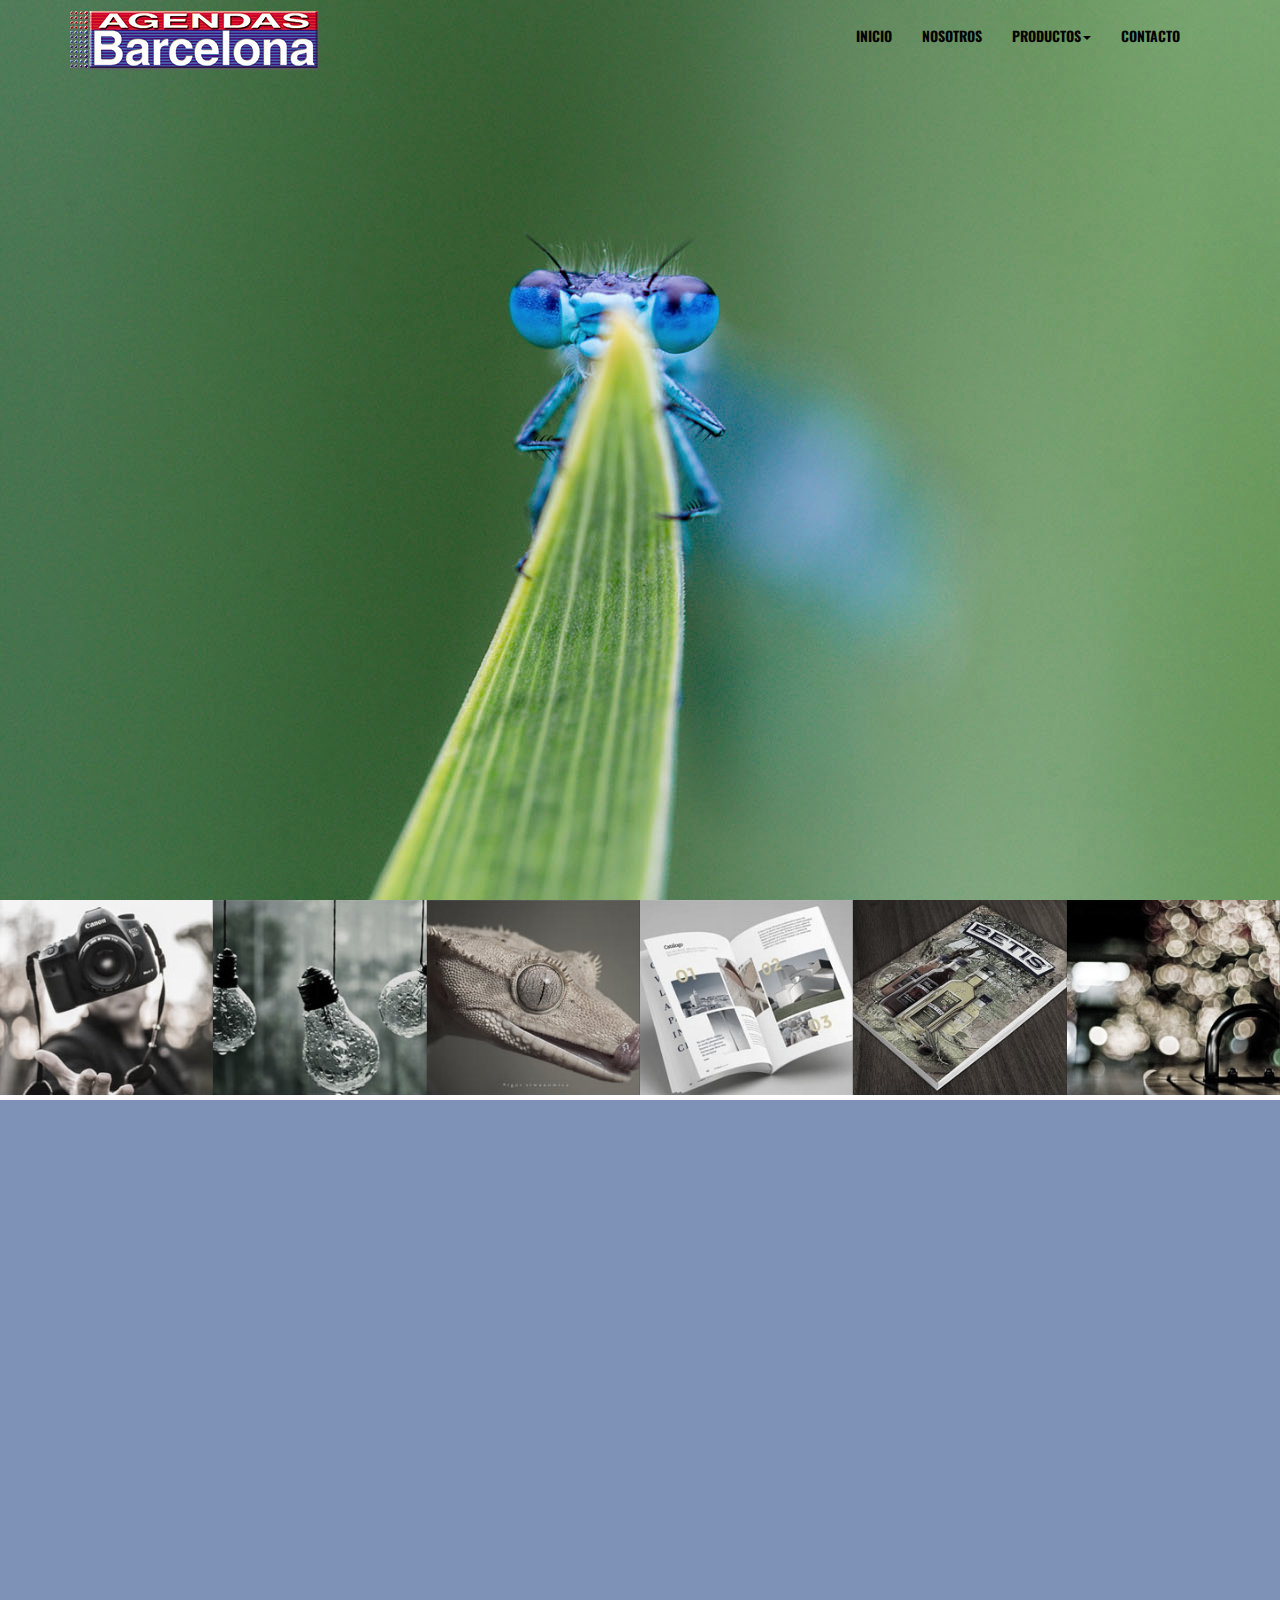
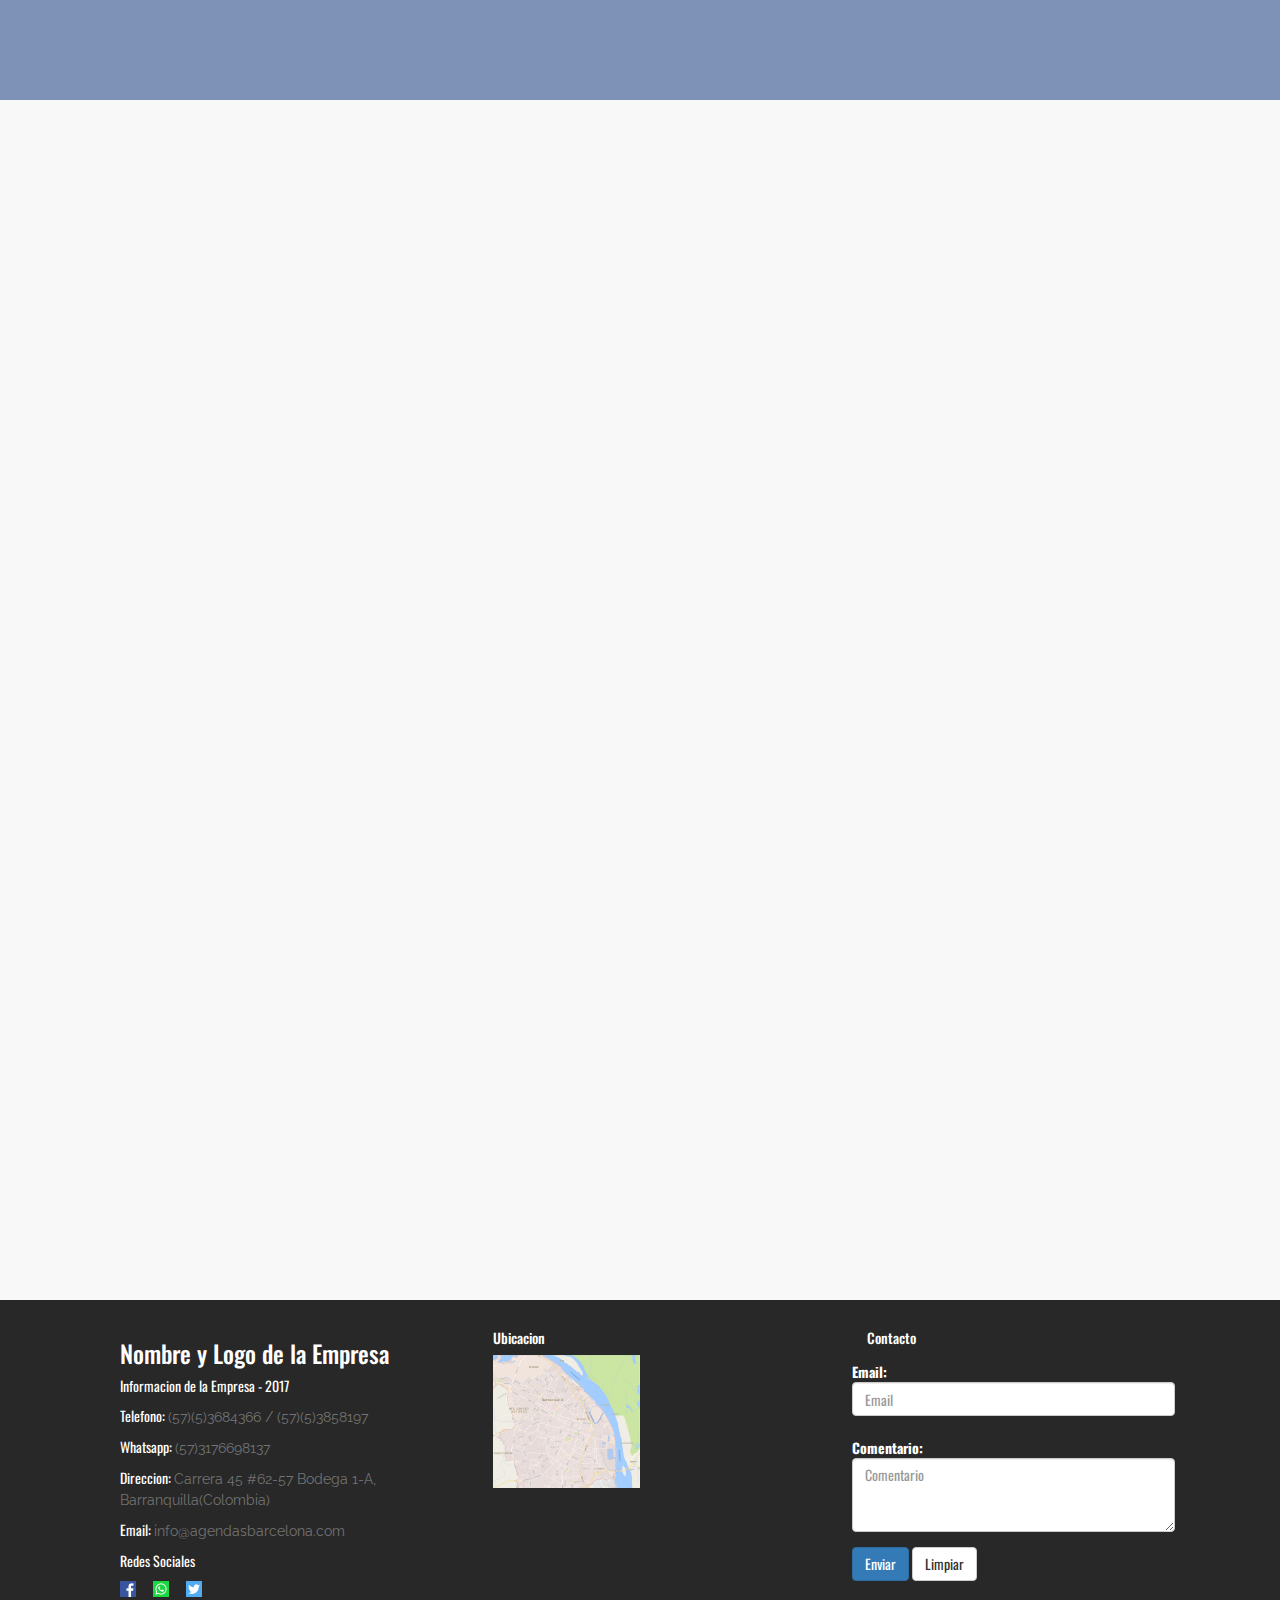
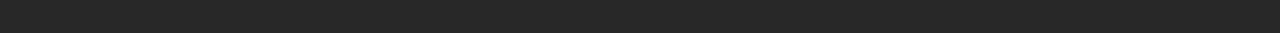
<file: index.html>
<!DOCTYPE html>
	<!--[if lt IE 7 ]> <html class="ie ie6 ie-lt10 ie-lt9 ie-lt8 ie-lt7 no-js" lang="en"> <![endif]-->
	<!--[if IE 7 ]>    <html class="ie ie7 ie-lt10 ie-lt9 ie-lt8 no-js" lang="en"> <![endif]-->
	<!--[if IE 8 ]>    <html class="ie ie8 ie-lt10 ie-lt9 no-js" lang="en"> <![endif]-->
	<!--[if IE 9 ]>    <html class="ie ie9 ie-lt10 no-js" lang="en"> <![endif]-->
	<!--[if gt IE 9]><!--><html class="no-js" lang="es"><!--<![endif]-->
	<!-- the "no-js" class is for Modernizr. --> 
	
	<head>
	
		<meta charset="utf-8">
		<meta http-equiv="X-UA-Compatible" content="IE=edge">
		<title>Industrias Graficas Barcelona</title>
		<meta name="author" content="Industrias Graficas Barcelona - Diseño y Desarrollo: Juan Carlos A Cabas Ar-xsendy" />
		<meta name="description" content="Industrias Graficas Barcelona. empresa con amplia trayectoria dedicada a las soluciones gráficas de las empresas Colombianas." />
		<!-- <meta name="google-site-verification" content="0bPe6qMd1LgxkqJV01sBWdPlZVeBBwTwp0fvtayWz9M" /> -->
		<meta name="Copyright" content="Industrias Graficas Barcelona - Diseño y Desarrollo: Juan Carlos A Cabas Ar-xsendy" />
		<meta name="viewport" content="width=device-width, initial-scale=1, user-scalable=no">
		<meta name="theme-color" content="#FF8A00">
		<link rel="img/icon.png" sizes="104x103" href="icon.png">
		<link rel="stylesheet" href="site_layout/css_main.css">
		<link rel="stylesheet" href="site_layout/bootstrap.css">
		<link href="https://fonts.googleapis.com/css?family=Poppins" rel="stylesheet">
		<link href="https://fonts.googleapis.com/css?family=Oswald|Raleway" rel="stylesheet">
		<link rel="stylesheet" href="site_layout/slider/slider-def.css">
		<script src="https://code.jquery.com/jquery-2.2.4.min.js" 
		  integrity="sha256-BbhdlvQf/xTY9gja0Dq3HiwQF8LaCRTXxZKRutelT44="
  		crossorigin="anonymous"></script>

  		<!--
  		<script async src="site_jsconfig/prefixfree.min.js"></script>
  		-->
  		
	</head>
	<body>
		<!--   
		<div id="preloader">
		  <div id="status">&nbsp;</div>
		</div>-->
		<div class="container-fluid">
			<header>
			<!--             MENU                 -->
				<nav id="nav_principal" class="navbar">
		    		<div id="wrapper_nav" class="container">
		    			<div class="navbar-header">
						    <button type="button" class="navbar-toggle" data-toggle="collapse" data-target="#navbar">
							    <span class="icon-bar"></span>
							    <span class="icon-bar"></span>
							    <span class="icon-bar"></span>
						    </button>
						    <a href="index.html">
					      	<img class="lg-bg" src="img/logo_barcelona_sm.png" id="logo_h" alt="Logo Barcelona">
					      	<img class="lg-sm" src="img/logo_barcelona_xs.png" id="logo_h" alt="Logo Barcelona">
					      </a>
				    	</div>
		    			<div id="navbar" class="navbar-collapse collapse navbar-right nav_center">
		    				<ul class="nav navbar-nav">
		    					<li><a href="index.html">INICIO</a></li>
								<li><a href="site_content/bc_aboutus.html">NOSOTROS</a></li>
								<li><a href="#" class="dropdown-toggle" data-toggle="dropdown" role="button">PRODUCTOS<span class="caret"></span></a>
									<ul class="dropdown-menu">
										<li>
											<a href="site_content/prod_agendas.html">Agendas</a>
											<a href="site_content/prod_impresion.html">Piñateria</a>
											<a href="site_content/prod_cerigraf.html">Lapiceros</a>
											<a href="site_content/prod_plotter.html">Cuadernos Argollados</a>
											<a href="site_content/prod_neon.html">Fiestas NEON</a>
										</li>
									</ul>
								</li>
								<li><a href="site_content/contact_us.html">CONTACTO</a></li>
		    				</ul>
		    			</div>
		    		</div>
		    	</nav>			
			</header>
			<!--             /MENU                 -->

			<div class="wrapper">
				<div id="front-slide" class="col-xs-12">
					<div id="slider">
						<div class="slides">
							<!-- First slide -->
							<div class="slider">
								<!--
								<div class="legend"></div> -->
								<div class="content">
									<div class="content-txt">
										<h1>Agendas</h1>
										<h2>Slogan o breve descripcion de Agendas</h2>
									</div>
								</div>
								<div class="images">
									<img class="img_bg" src="img/slider/sl01.jpg">
									<img class="img_sm" src="img/slider/sl01b.jpg">
								</div>
							</div>
							<!-- Second slide -->
							<div class="slider">
								<!--
								<div class="legend"></div> -->
								<div class="content">
									<div class="content-txt">
										<h1> Segundo Producto</h1>
										<h2>Slogan o breve descripcion de Producto</h2>
									</div>
								</div>
								<div class="images">
									<img class="img_bg" src="img/slider/sl02.jpg">
									<img class="img_sm" src="img/slider/sl02b.jpg">
								</div>
							</div>
							<!-- Third slide -->
							<div class="slider">
								<!--
								<div class="legend"></div> -->
								<div class="content">
									<div class="content-txt">
										<h1> Tercer Imagen</h1>
										<h2>Slogan o breve descripcion de la imagen</h2>
									</div>
								</div>
								<div class="images">
									<img class="img_bg" src="img/slider/sl03.jpg">
									<img class="img_sm" src="img/slider/sl03b.jpg">
								</div>
							</div>
						</div>
					</div>
				</div>
				<div id="fcarrousel" class="col-xs-12">
					
					<div class="cont-over col-xs-12 col-sm-6 col-md-2 col-lg-2">
						<div class=" fc_box" style="background-image: url('img/fccar/fc01.jpg');background-position: 50% 50%;"></div>
						<div class="overlay">
							<div class="ovtext">Catálogo Corporativo</div>
						</div>
					</div>

					<div class="cont-over col-xs-12 col-sm-6 col-md-2 col-lg-2">
						<div class=" fc_box" style="background-image: url('img/fccar/fc02.jpg');background-position: 50% 50%;"></div>
						<div class="overlay">
							<div class="ovtext">Catálogo Institucional</div>
						</div>
					</div>

					<div class="cont-over col-xs-12 col-sm-6 col-md-2 col-lg-2">
						<div class=" fc_box" style="background-image: url('img/fccar/fc03.jpg');background-position: 50% 50%;"></div>
						<div class="overlay">
							<div class="ovtext">Catálogo Académico</div>
						</div>
					</div>

					<div class="cont-over col-xs-12 col-sm-6 col-md-2 col-lg-2">
						<div class=" fc_box" style="background-image: url('img/fccar/fc04.jpg');background-position: 50% 50%;"></div>
						<div class="overlay">
							<div class="ovtext">Catálogo Piñatería</div>
						</div>
					</div>

					<div class="cont-over col-xs-12 col-sm-6 col-md-2 col-lg-2">
						<div class=" fc_box" style="background-image: url('img/fccar/fc05.jpg');background-position: 50% 50%;"></div>
						<div class="overlay">
							<div class="ovtext">Catálogo Publicitario</div>
						</div>
					</div>

					<div class="cont-over col-xs-12 col-sm-6 col-md-2 col-lg-2">
						<div class=" fc_box" style="background-image: url('img/fccar/fc06.jpg');background-position: 50% 50%;"></div>
						<div class="overlay">
							<div class="ovtext">Catálogo Fiesta Neon</div>
						</div>
					</div>

				</div>
				<!--<div class="triangle-bt-cr"></div>-->
				
					<div class="col-xs-12 modules mod1">
						<div class="content-mod block" data-move-y="100px" data-move-y="-100px">
							<h2>Quienes Somos</h2>
							<p>
								Industrias Gráficas Barcelona es una empresa con amplia trayectoria en las ciudades de Barranquilla y Medellín, dedicada a las soluciones gráficas de las empresas Colombianas.
							</p>
							<p>Día a día nos destacamos por mejorar en la búsqueda de soluciones gráficas adecuadas, que nos permitan brindar un servicio de excelente calidad.</p>
						</div>
					</div>
					<div id="module-bg1">
						<!--<div class="triangle-top"></div>-->
						<div class="col-xs-12 modules mod2" style="background-color:#F8F8F8;">
							<div class="content-mod block" data-move-y="200px" data-move-y="-200px">
								<h2>MODULO 2</h2>
								<p>
									Lorem ipsum dolor sit amet, consectetur adipisicing elit. Ab eligendi accusantium dolorum repudiandae aut impedit laboriosam, voluptas velit corrupti, praesentium quae tempore illum unde nihil voluptate eius harum deserunt distinctio!
								</p>
							</div>	
						</div>	
					</div>
				<div id="module-bg2">	
					<!--<div class="triangle-bottom"></div>-->
					<div class="col-xs-12 modules mod3" style="background-color:#F8F8F8;">
						<div id="content-mod3" class="content-mod block" data-move-x="200px" data-move-x="-200px">
							<h2>MODULO 3</h2>
							<p>	
								Lorem ipsum dolor sit amet, consectetur adipisicing elit. In cum doloribus dolor, ipsa, laborum, sequi unde minus omnis veritatis numquam, quae ad nostrum ut beatae aspernatur aliquam soluta consequuntur culpa.
							</p>
						</div>	
					</div>	
				</div>	
			</div>
			
			
			          
			<footer>
				<div id="container_foot">
					<div class="col-xs-12 col-sm-4 foot">
						<h3>Nombre y Logo de la Empresa</h3>
							<p>Informacion de la Empresa - 2017</p>
							<p>Telefono: <span>(57)(5)3684366 / (57)(5)3858197</span> </p>
							<p>Whatsapp: <span>(57)3176698137</span></p>
							<p>Direccion: <span>Carrera 45 #62-57 Bodega 1-A, Barranquilla(Colombia)</span> </p>
							<p>Email: <span>info@agendasbarcelona.com</span> </p>
							<p>Redes Sociales</p>
							<div class="foot_i">
								<div class="social_i"><img class="img-responsive" src="img/icons/fb_i.jpg" alt=""></div>
								<div class="social_i"><img class="img-responsive" src="img/icons/wh_i.jpg" alt=""></div>
								<div class="social_i"><img class="img-responsive" src="img/icons/tw_i.jpg" alt=""></div>
							</div>
					</div>
					<div class="col-xs-12 col-sm-4 foot">
					<h5>Ubicacion</h5>
						<img class="img-responsive" src="img/ubicacion.jpg" alt="">
					</div>
					<div class="col-xs-12 col-sm-4 foot">
						<h5>Contacto</h5>
							<form class="form-horizontal" action="libraries/sendmail.php" method="post">
								<!--<div class="form-group">
								  <label>Nombre:</label>
								  <div>
								  	<input type="text" name="name_form" class="form-control" placeholder="Nombre">
									</div>
								</div>-->
								<div class="form-group">
								  <label class="control-label">Email:</label>
								  <div>
								    <input type="email" name="email_form" class="form-control" id="inputEmail" placeholder="Email">
								  </div>
								</div>
								<div class="form-group">
								  <label class="control-label">Comentario:</label>
								  <div>
								    <textarea rows="3" name="coment_form" class="form-control" placeholder="Comentario"></textarea>
								  </div>
								</div>
						    <div class="form-group">
						        <div class="">
						            <input type="submit" class="btn btn-primary" value="Enviar">
						            <input type="reset" class="btn btn-default" value="Limpiar">
						        </div>
						    </div>
							</form>
					</div>
				</div>
			</footer>
		</div>
		<script async src="site_jsconfig/main_js.js"></script>
		<script async src="site_jsconfig/bootstrap.js"></script>
		<script async src="site_complement/js/jquery.easing.min.js"></script>
		<script src="site_jsconfig/jquery.smoove.js"></script>
		<script> $('.block').smoove({offset:'25%'}); </script>
	</body>
	</html>
</file>
<file: site_layout/css_main.css>
html body{
	font-family: 'Oswald', sans-serif !important;
}
body{
	background-color: #4A4A4A;
	max-width: 100%;
}

/* Preloader */

#preloader {
  position: fixed;
  top: 0;
  left: 0;
  right: 0;
  bottom: 0;
  background-color: #fff;
  /* change if the mask should have another color then white */
  z-index: 99;
  /* makes sure it stays on top */
}

#status {
  width: 250px;
  height: 60px;
  position: absolute;
  left: 50%;
  /* centers the loading animation horizontally one the screen */
  top: 50%;
  /* centers the loading animation vertically one the screen */
  background-image: url(../img/logo_barcelona_sm.png);
  /* path to your loading animation */
  background-repeat: no-repeat;
  background-position: 50% 50%;
  background-size: cover;
  margin: -100px 0 0 -100px;
  /* is width and height divided by two */
}

.container-fluid{
	background-color: #7E92B7;
}
header{
	width: 100%;
	/*background-color: rgba(80,80,80,0.1);*/
	padding: 10px;
	position: absolute;
	z-index: 2;
}
.lg-sm{
		display: none;
	}
header>ul{
	list-style: none;
	float: left;
}
header>ul>li{
	float: left;
	padding: 3px;
}
li>a{
	color: rgb(4,4,4);
	font-weight: bolder;
}
li>a:hover{
	text-decoration: none;
	color: rgb(144,135,194);
}
.wrapper{
	max-width: 100%;
	position: relative;
	float: both;
}
#front-slide{
	padding: 0;
	height: 100vh;
}
/*#slider, .slider:after{
	position: absolute;
	width: 100%;
	height: 100%;
	top: 0;
	left: 0;
}
#slider:after{
	content: '';
	background: url(../img/slider/pattern.png) top left; 
}*/
.img_bg{
	-webkit-filter: grayscale(10%); /* Safari 6.0 - 9.0 */
  filter: grayscale(10%);
  object-fit: cover;
}
.img_sm{
	display: none;
}
#fcarrousel{
	max-width: 100%;
	height: 200px;
	background-color: rgb(255,255,255);
	padding: 0;
	border-bottom: 5px solid #fff; 
}
.fc_box{
	height: 195px;
	background-color: rgb();
	border-right:1px solid rgba(50,50,50,0.2);
	background-repeat: no-repeat;
	background-size: cover; 
	-webkit-filter: grayscale(80%); /* Safari 6.0 - 9.0 */
  filter: grayscale(80%);
  transition: all 1s ease;
}
.fc_box:hover{
	-moz-filter: none; /* Safari 6.0 - 9.0 */
  -webkit-filter: none; /* Safari 6.0 - 9.0 */
    filter: none;
}
#fcarrousel .fc_box{
	padding: 0;
}
.fc_box:last-child{
	border-right: 0;
}
.overlay {
  position: absolute;
  top: 0;
  bottom: 0;
  left: 0;
  right: 0;
  height: 100%;
  width: 100%;
  opacity: 0;
  transition: .8s ease;
  background-color: #008CBA;
}
.ovtext{
	white-space: nowrap;
  color: white;
  font-size: 20px;
  position: absolute;
  top: 50%;
  left: 0px;
  transition: .4s ease;
  transform: translate(-50%, -50%);
  -ms-transform: translate(-50%, -50%);
}
.cont-over:hover .overlay {
  opacity: 0.7;
}
.cont-over:hover .ovtext {
  left: 50%;
}
.info_content{
	padding: 15px;
	font-style: italic;
	font-weight: bold;
	line-height: 50px;
}
.triangle-bt-cr{
	width: 20px;
	font-size: 0px; line-height: 0%; width: 0px;
	border-left: 2vw solid #7E92B7;
	border-top: 20px solid #fff;
	border-right: 2vw solid #7E92B7;
	margin: 0 auto;
	display: table;
}
.wrapper .modules{
	box-sizing: border-box;
	width: 100%;
	overflow: hidden;
	padding: 150px 0 190px 0;
}
.triangle-top{
	box-sizing: border-box;
	font-size: 0px; line-height: 0%; width: 0px;
	border-left:  200px solid #B77E7E;
	border-top: 80px solid #7E92B7;
	border-right: 200px solid #B77E7E;
	float: left;
}
#module-bg1{
	width: 100%;
	background-color: #B77E7E;
	float: left;
}
#module-bg2{
	width: 100%;
	background-color: #F8F8F8;
	float: left;
}
.triangle-bottom{
	box-sizing: border-box;
	font-size: 0px; line-height: 0%; width: 0px;
	border-left: 200px solid #F8F8F8;
	border-top: 80px solid #B77E7E;
	border-right: 200px solid #F8F8F8;
	float: right;
}
.modules{
	height: 600px;
}
.wrapper .modules .content-mod{
	width: 600px;
	margin: 0 auto;
	/*background-color: rgba(200,200,200,0.4);*/
	text-align: center;
	padding: 15px 0px;
	/*display: table-cell;*/
	/*vertical-align: middle;*/
}
.wrapper .modules h2{
	font-size: 60px;
	color: #C0C0C0;
	margin-bottom: 10px;
}
.content-mod p{
	font-size: 20px;
	margin-bottom: 15px;
	color: #99855E;
}
.mod1, .mod3{
	background-repeat: no-repeat;
	background-position: 50% 50%;
	background-size: 100% auto;
	background-attachment: fixed;
  transition: all 1s ease;
}
.mod1{
	background-image: url(../img/bar-img03.jpg); 
}
.mod3{
	background-image: url(../img/bar-img04.jpg); 
}
#content-mod3{
	text-align: right;
	margin-right: 200px;
}
#content-mod3 h2{
	color: #3B3B3B;
}
#content-mod3 p{
	color: #EDEDED;
}
/*FOOTER*/
footer{
	background-color: rgb(120,120,120);
	color: rgb(255,255,255);
	/*height: 400px;*/
	float: both;
	width: 100%;
}
#container_foot{
	background-color: #282828;
	float: left;
	width: 100%;
	padding: 20px 80px;
}
#container_foot p span{
	color: #737373;
	font-family: Raleway, sans-serif;
}
#container_foot .foot{
	padding: 0 40px;
}
.foot img{
	width: 50%;
}
.social_i{
	float: left;
	width: 32px;
	height: 32px;
	margin-right: 1px;
}
.foot_i{
	width: 99px;
	
}


@media only screen and (max-width: 768px){
	
}

/* Extra small devices (phones, up to 480px) */
@media screen and (max-width: 767px) {
	.lg-bg{
		display: none;
	}
	.lg-sm{
		display: inline-block;
	}
	#front-slide{
	/*height: 480px;*/
	}
	.img_sm{
		display: block;
		object-fit: cover;
	}	
	.img_bg{
		display: none;
	}
	#fcarrousel{
		height: 1200px;
	}
	.fc_box:last-child{
		border-bottom: 5px solid #000;
	}
	.wrapper .modules .content-mod{
		width: 300px;
		padding: 15px 10px;
	}
	.triangle-top{
		border-left:  100px solid #B77E7E;
		border-top: 40px solid #7E92B7;
		border-right: 100px solid #B77E7E;
	}
	.triangle-bottom{
		border-left: 100px solid #F8F8F8;
		border-top: 40px solid #B77E7E;
		border-right: 100px solid #F8F8F8;
	}
	#container_foot{
		padding: 5px;
	}
	.foot{
		width: 100%;
		text-align: center;
		margin: 0 auto;
	}
	.foot img{
		margin: 0 auto;
	}
	.foot_i{
		margin: 0 auto;
	}

}
/* Small devices (tablets, 768px and up) */
@media (min-width: 768px) and (max-width: 991px) {
	#fcarrousel{
		height: 600px;
	}
}
/* tablets/desktops and up ----------- */
@media (min-width: 992px) and (max-width: 1199px) {
}
/* large desktops and up ----------- */
@media screen and (min-width: 1200px) {
}
</file>
<file: site_layout/slider/slider-def.css>
/* Reset */
*{margin:0;padding:0;}

/* Slider */
#slider{
  width:100%;
  height:100%;
  position:relative;
  overflow:hidden;
}
@keyframes load{
  from{left:-100%;}
  to{left:0;}
}
.slides{
  width:300%;
  height:100%;
  position:relative;
  -webkit-animation:slide 30s infinite;
  -moz-animation:slide 30s infinite;
  animation:slide 30s infinite;
}
.slider{
  width:33.333%;
  height:100%;
  float:left;
  position:relative;
  z-index:1;
  overflow:hidden;
}
.slide img{
  width:100%;
  height:100%;
}
.image{
  width:100%;
  height:100%;
}
.image img{
  
  object-fit: cover;
}

/* Legend */
.legend{
  border:500px solid transparent;
  border-left:800px solid rgba(52, 73, 94, .7);
  border-bottom:0;
  position:absolute;
  bottom:0;
}

/* Contents */
.content{
  width:100%;
  height:100%;
  position:absolute;
  overflow:hidden;
}
.content-txt{
  width:400px;
  height:150px;
  float:left;
  position:relative;
  top:300px;
  -webkit-animation:content-s 7.5s infinite;
  -moz-animation:content-s 7.5s infinite;
  animation:content-s 7.5s infinite;
}
.content-txt h1{
  font-family:Intro;
  font-size:24px;
  color:#fff;
  text-align:left;
  margin-left:30px;
  padding-bottom:10px;
}
.content-txt h2{
  font-family:Quicksand;
  font-weight:normal;
  font-size:14px;
  font-style:italic;
  color:#fff;
  text-align:left;
  margin-left:30px;
}

/* Switch */
.switch{
  width:120px;
  height:10px;
  position:absolute;
  bottom:50px;
  z-index:99;
  left:30px;
}
.switch > ul{
  list-style:none;
}
.switch > ul > li{
  width:10px;
  height:10px;
  border-radius:50%;
  background:#333;
  float:left;
  margin-right:5px;
  cursor:pointer;
}
.switch ul{
  overflow:hidden;
}
.on{
  width:100%;
  height:100%;
  border-radius:50%;
  background:#f39c12;
  position:relative;
  -webkit-animation:on 30s infinite;
  -moz-animation:on 30s infinite;
  animation:on 30s infinite;
}

/* Animation */
@-webkit-keyframes slide{
  0%,100%{
    margin-left:0%;
  }
  27.9%{
    margin-left:0%;
  }
  33.3%{
    margin-left:-100%;
  }
  61.2%{
    margin-left:-100%;
  }
  66.6%{
    margin-left:-200%;
  }
  94.5%{
    margin-left:-200%;
  }
  
}
@-moz-keyframes slide{
  0%,100%{
    margin-left:0%;
  }
  27.9%{
    margin-left:0%;
  }
  33.3%{
    margin-left:-100%;
  }
  61.2%{
    margin-left:-100%;
  }
  66.6%{
    margin-left:-200%;
  }
  94.5%{
    margin-left:-200%;
  }
  
}
@keyframes slide{
  0%,100%{
    margin-left:0%;
  }
  27.9%{
    margin-left:0%;
  }
  33.3%{
    margin-left:-100%;
  }
  61.2%{
    margin-left:-100%;
  }
  66.6%{
    margin-left:-200%;
  }
  94.5%{
    margin-left:-200%;
  }
  
}

@-webkit-keyframes content-s{
  0%{left:-420px;}
  10%{left:0px;}
  30%{left:0px;}
  40%{left:0px;}
  50%{left:0px;}
  60%{left:0px;}
  70%{left:0;}
  80%{left:-420px;}
  90%{left:-420px;}
  100%{left:-420px;}
}
@-moz-keyframes content-s{
  0%{left:-420px;}
  10%{left:0px;}
  30%{left:0px;}
  40%{left:0px;}
  50%{left:0px;}
  60%{left:0px;}
  70%{left:0;}
  80%{left:-420px;}
  90%{left:-420px;}
  100%{left:-420px;}
}
@keyframes content-s{
  0%{left:-420px;}
  10%{left:20px;}
  15%{left:0px;}
  30%{left:0px;}
  40%{left:0px;}
  50%{left:0px;}
  60%{left:0px;}
  70%{left:0;}
  80%{left:-420px;}
  90%{left:-420px;}
  100%{left:-420px;}
}

@-webkit-keyframes on{
  0%,100%{
    margin-left:0%;
  }
  21%{
    margin-left:0%;
  }
  25%{
    margin-left:15px;
  }
  46%{
    margin-left:15px;
  }
  50%{
    margin-left:30px;
  }
  71%{
    margin-left:30px;
  }
  75%{
    margin-left:45px;
  }
  96%{
    margin-left:45px;
  }
}

@-moz-keyframes on{
  0%,100%{
    margin-left:0%;
  }
  21%{
    margin-left:0%;
  }
  25%{
    margin-left:15px;
  }
  46%{
    margin-left:15px;
  }
  50%{
    margin-left:30px;
  }
  71%{
    margin-left:30px;
  }
  75%{
    margin-left:45px;
  }
  96%{
    margin-left:45px;
  }
}

@keyframes on{
  0%,100%{
    margin-left:0%;
  }
  21%{
    margin-left:0%;
  }
  25%{
    margin-left:15px;
  }
  46%{
    margin-left:15px;
  }
  50%{
    margin-left:30px;
  }
  71%{
    margin-left:30px;
  }
  75%{
    margin-left:45px;
  }
  96%{
    margin-left:45px;
  }
}
</file>
